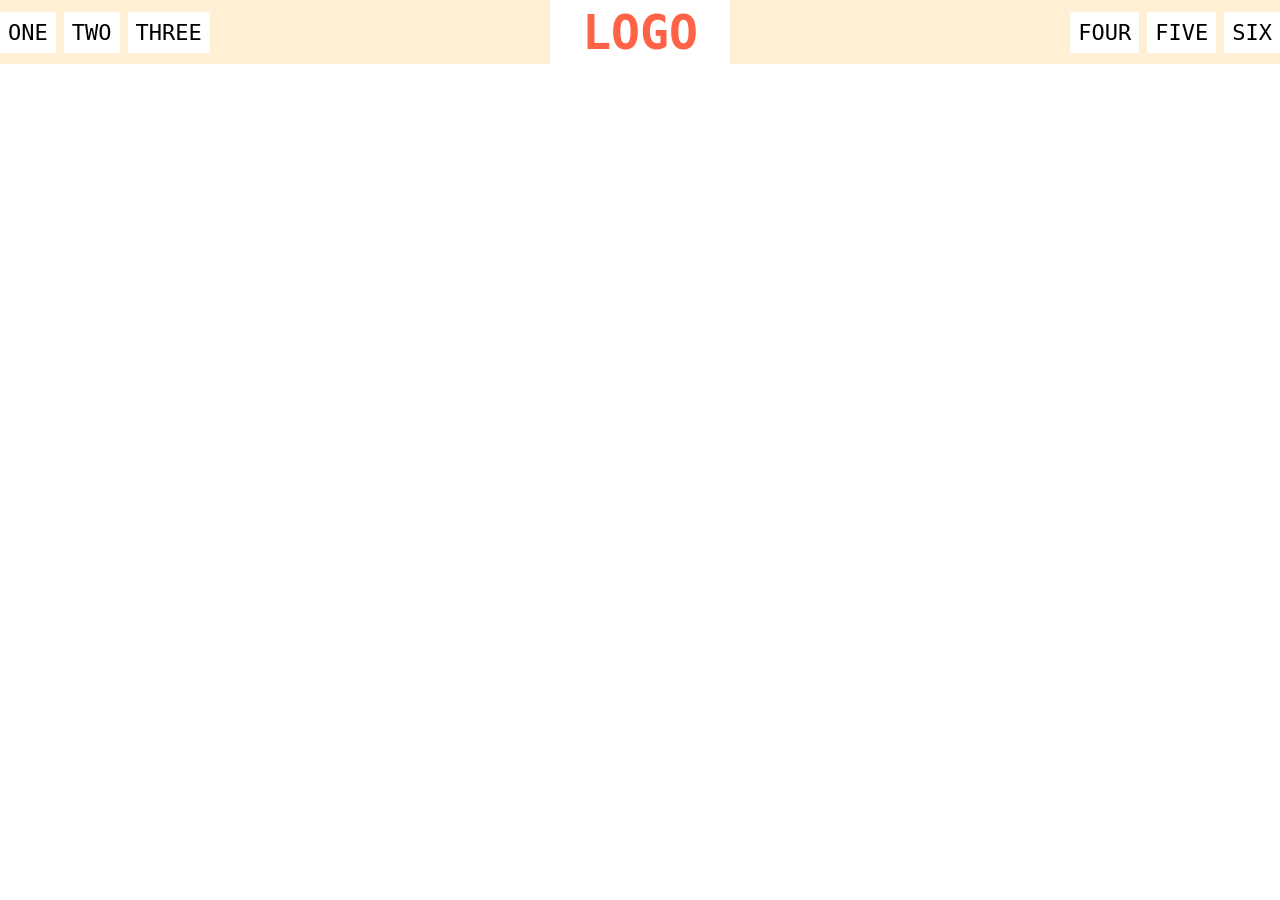
<file: foundations/flex/02-flex-header/index.html>
<!DOCTYPE html>
<html lang="en">
  <head>
    <meta charset="UTF-8">
    <meta http-equiv="X-UA-Compatible" content="IE=edge">
    <meta name="viewport" content="width=device-width, initial-scale=1.0">
    <title>Flex Header</title>
    <link rel="stylesheet" href="style.css">
  </head>
  <body>
    <div class="header">
      <div class="left-links">
        <ul class="list_one">
          <li><a href="#">ONE</a></li>
          <li><a href="#">TWO</a></li>
          <li><a href="#">THREE</a></li>
        </ul>
      </div>
      <div class="logo">LOGO</div>
      <div class="right-links">
        <ul>
          <li><a href="#">FOUR</a></li>
          <li><a href="#">FIVE</a></li>
          <li><a href="#">SIX</a></li>
        </ul>
      </div>
    </div>
  </body>
</html>
</file>
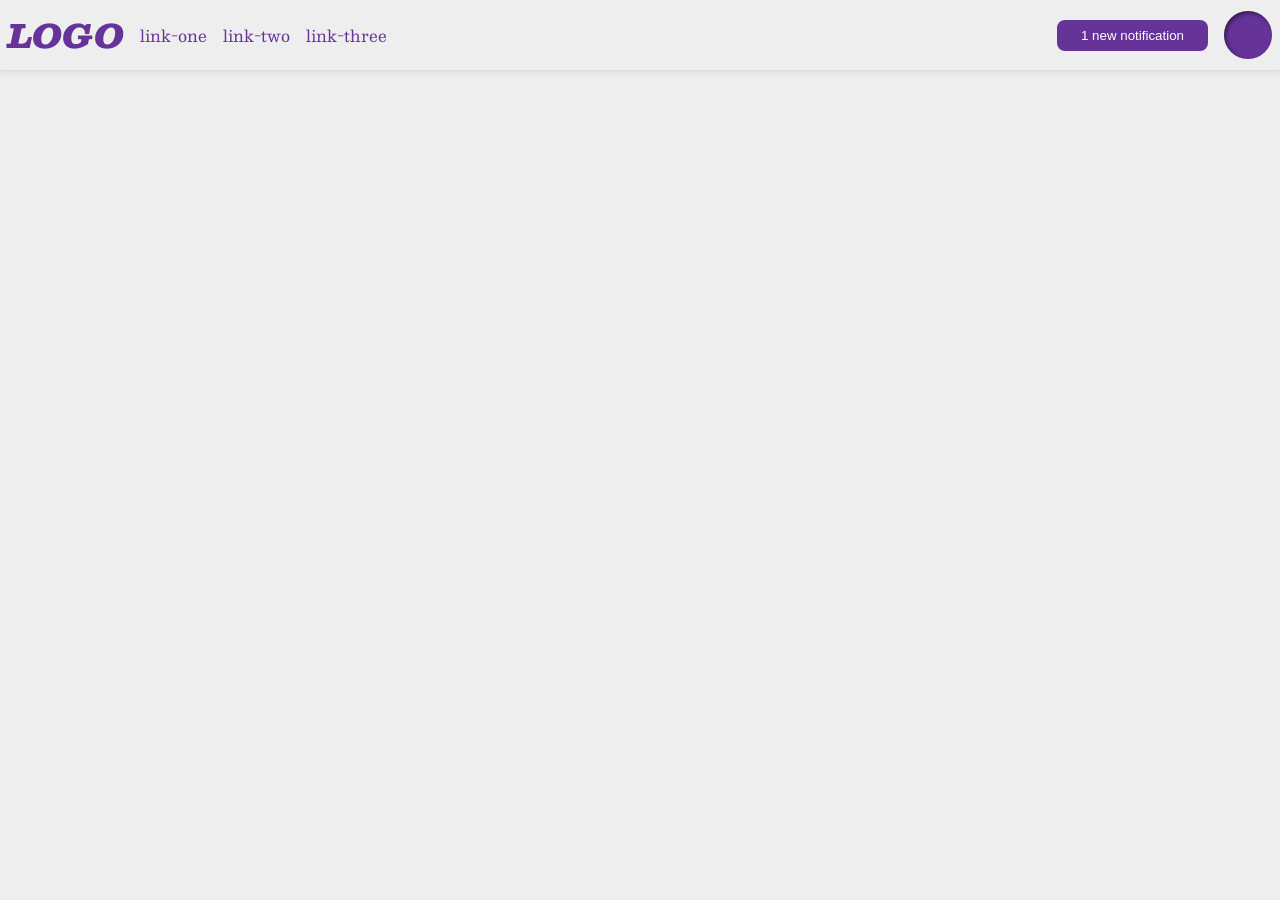
<file: foundations/flex/03-flex-header-2/index.html>
<!DOCTYPE html>
<html lang="en">

<head>
  <meta charset="UTF-8">
  <meta http-equiv="X-UA-Compatible" content="IE=edge">
  <meta name="viewport" content="width=device-width, initial-scale=1.0">
  <title>Flex Header 2</title>
  <link rel="stylesheet" href="style.css">
</head>

<body>
  <div class="header">
    <div class="left">
      <div class="logo">
        LOGO
      </div>
      <ul class="links">
        <li><a href="https://google.com">link-one</a></li>
        <li><a href="https://google.com">link-two</a></li>
        <li><a href="https://google.com">link-three</a></li>
      </ul>
    </div>

    <div class="right">
      <button class="notifications">
        1 new notification
      </button>
      <div class="profile-image"></div>
    </div>
  </div>
</body>

</html>
</file>
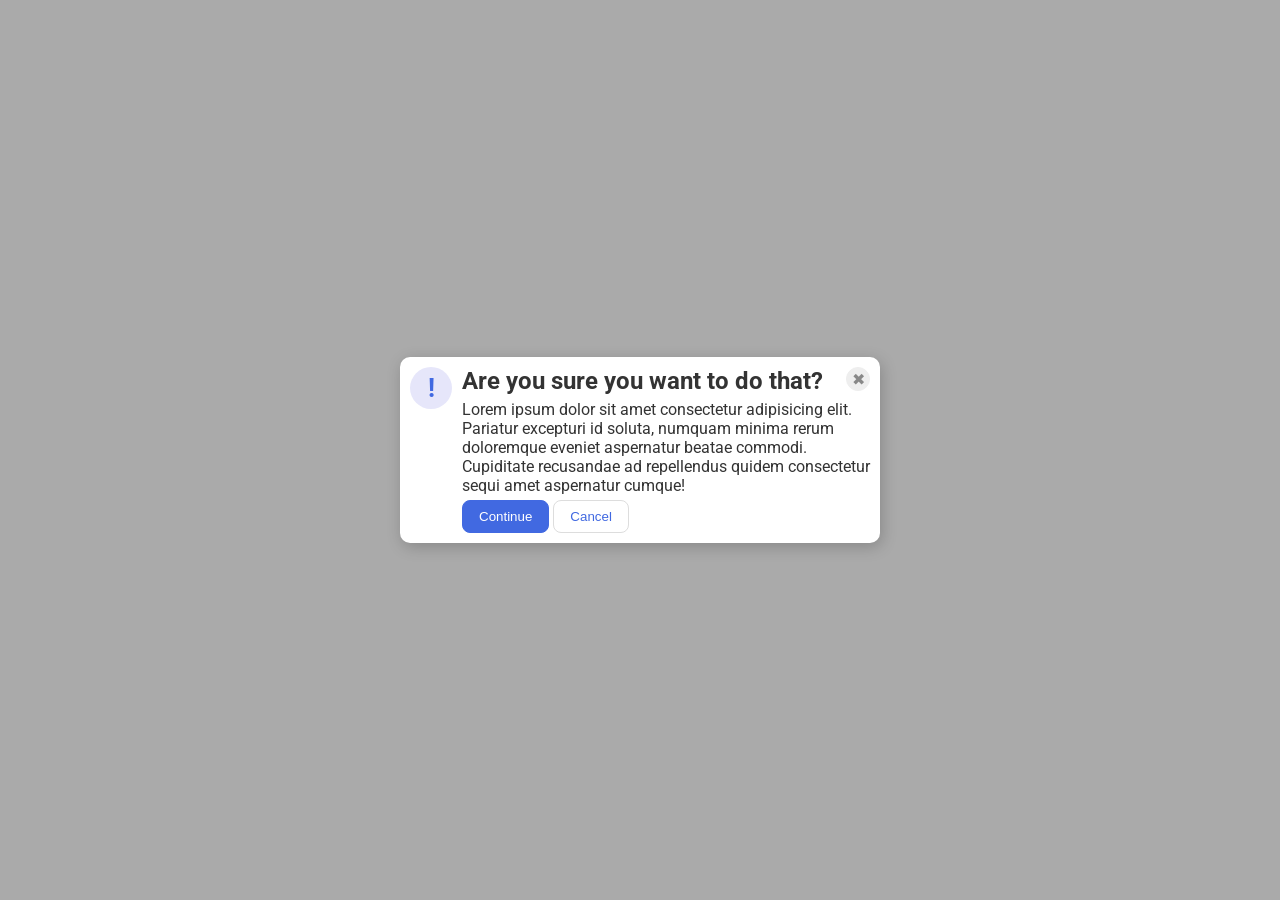
<file: foundations/flex/05-flex-modal/index.html>
<!DOCTYPE html>
<html lang="en">

<head>
  <meta charset="UTF-8">
  <meta http-equiv="X-UA-Compatible" content="IE=edge">
  <meta name="viewport" content="width=device-width, initial-scale=1.0">
  <link rel="stylesheet" href="style.css">
  <title>Modal</title>
</head>

<body>
  <div class="modal">

    <div class="icon">!</div>
    <section class="encabezado">
      <div class="titulo_container">
        <div class="header">Are you sure you want to do that?</div>
        <button class="close-button">✖</button>
      </div>
      <div class="container_texto">
        <div class="text">Lorem ipsum dolor sit amet consectetur adipisicing elit. Pariatur excepturi id soluta, numquam
          minima rerum doloremque eveniet aspernatur beatae commodi. Cupiditate recusandae ad repellendus quidem
          consectetur
          sequi amet aspernatur cumque!</div>
      </div>
      <div class="container_botones">
        <button class="continue">Continue</button>
        <button class="cancel">Cancel</button>
      </div>
  </div>
  </section>
</body>

</html>
</file>
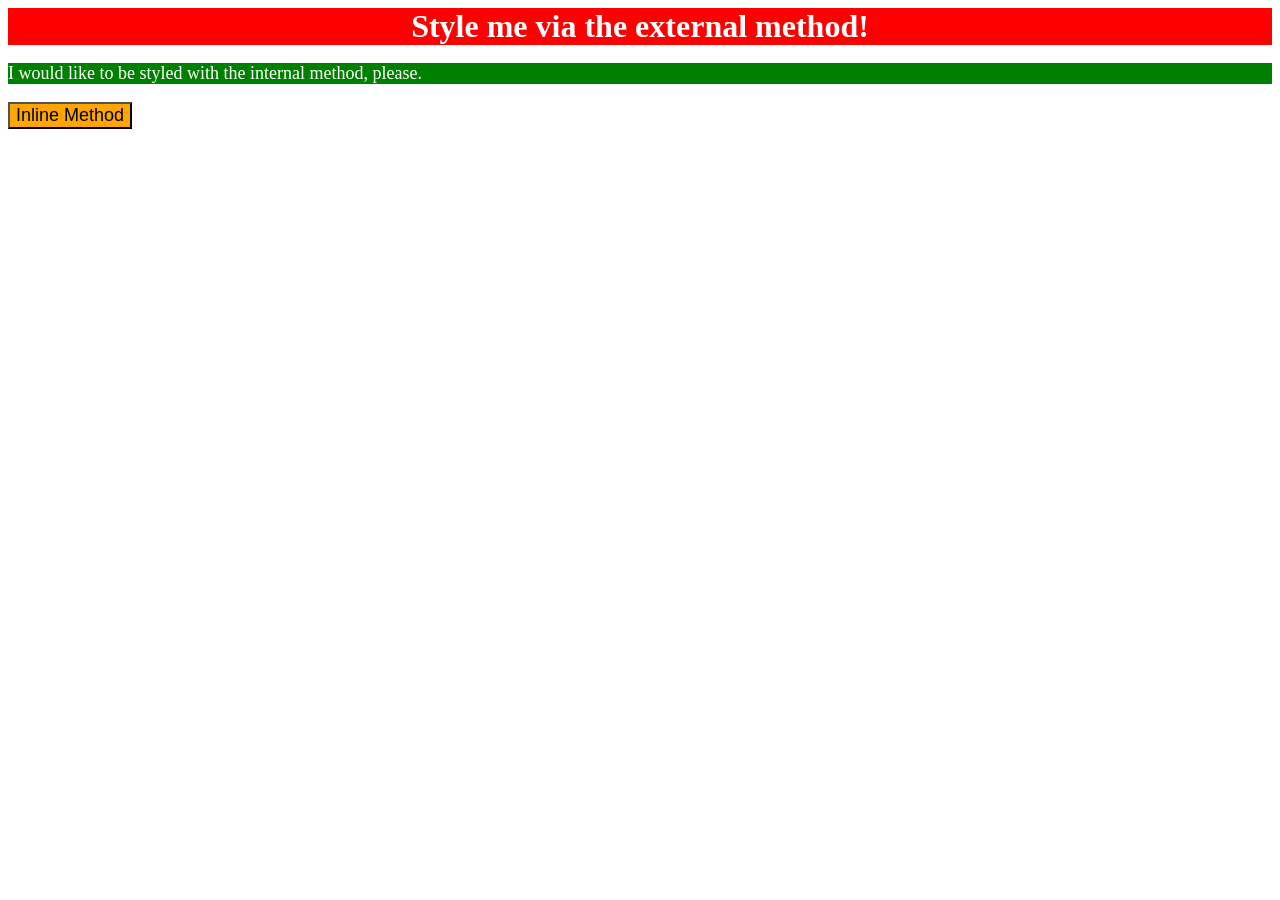
<file: foundations/intro-to-css/01-css-methods/index.html>
<!DOCTYPE html>
<html lang="en">
  <head>
    <meta charset="UTF-8">
    <meta http-equiv="X-UA-Compatible" content="IE=edge">
    <meta name="viewport" content="width=device-width, initial-scale=1.0">
    <link rel="stylesheet" href="style.css">
    <title>Methods for Adding CSS</title>
  </head>
  <body>
    <div>Style me via the external method!</div>
    <p>I would like to be styled with the internal method, please.</p>
    <button>Inline Method</button>
  </body>
</html>
</file>
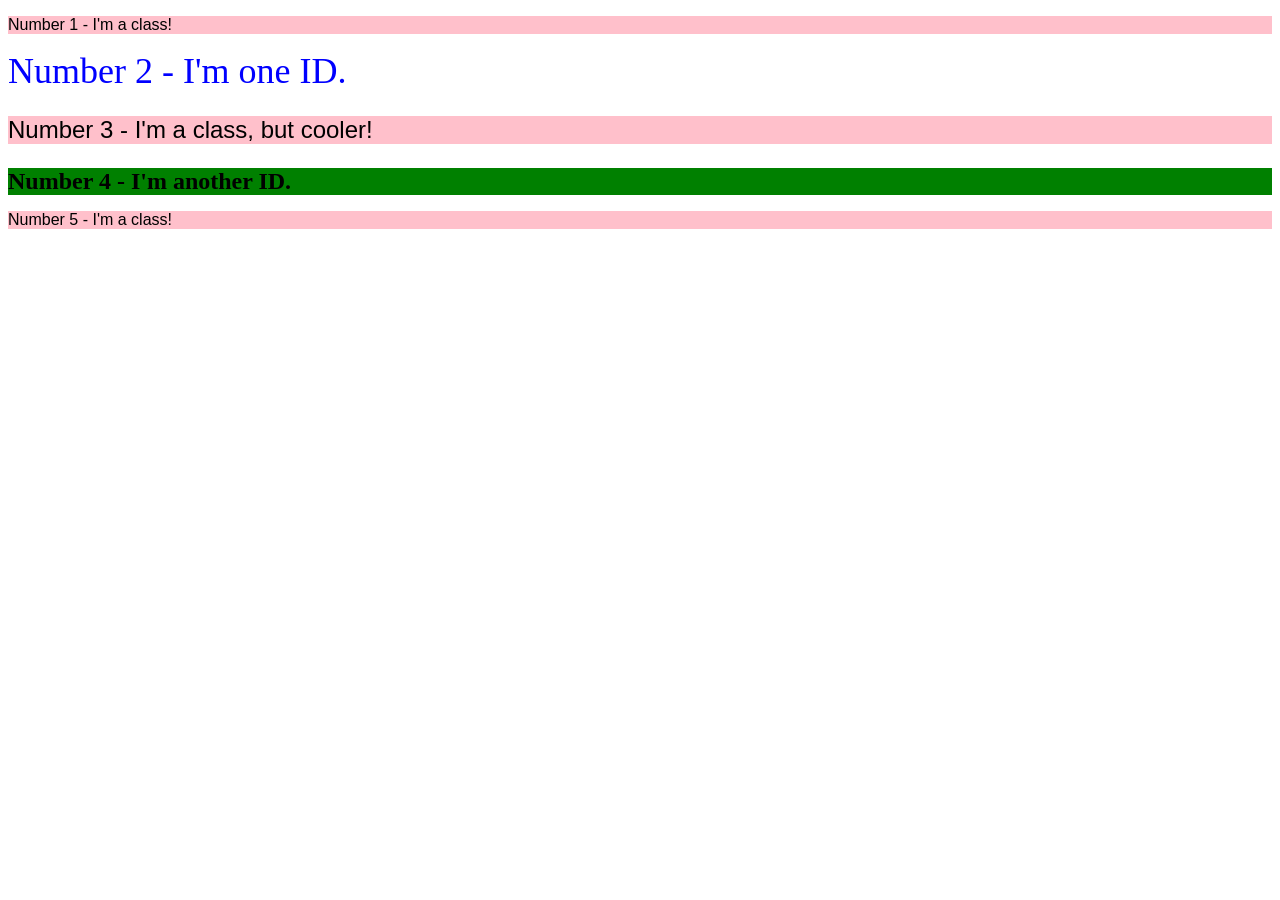
<file: foundations/intro-to-css/02-class-id-selectors/index.html>
<!DOCTYPE html>
<html lang="en">
  <head>
    <meta charset="UTF-8">
    <meta http-equiv="X-UA-Compatible" content="IE=edge">
    <meta name="viewport" content="width=device-width, initial-scale=1.0">
    <title>Class and ID Selectors</title>
    <link rel="stylesheet" href="style.css">
  </head>
  <body>
    <p class="impares">Number 1 - I'm a class!</p>
    <div id="segundo-elemento">Number 2 - I'm one ID.</div>
    <p class="impares fuente">Number 3 - I'm a class, but cooler!</p>
    <div id="cuarto-elemento" class="fuente">Number 4 - I'm another ID.</div>
    <p class="impares">Number 5 - I'm a class!</p>
  </body>
</html>
</file>
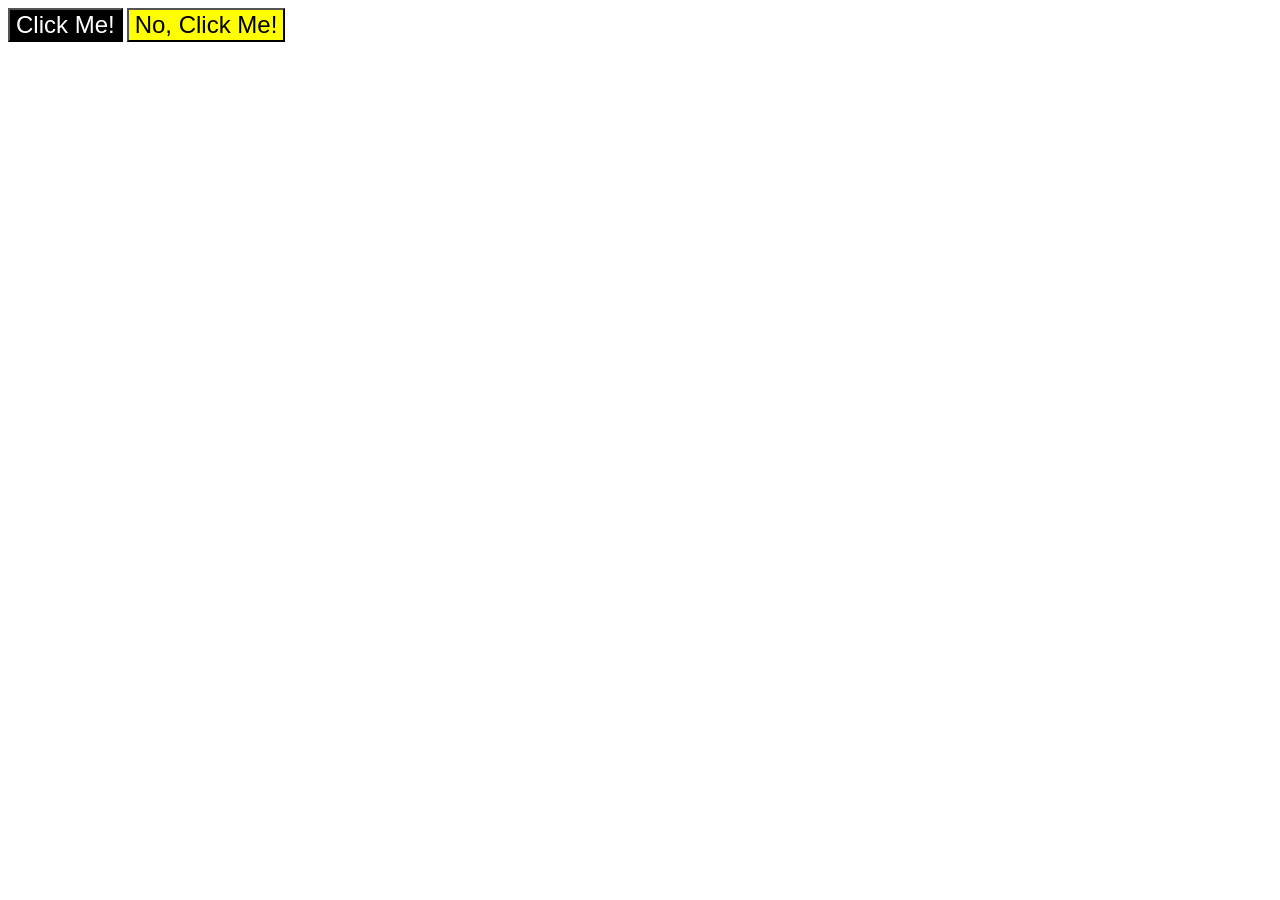
<file: foundations/intro-to-css/03-grouping-selectors/index.html>
<!DOCTYPE html>
<html lang="en">
  <head>
    <meta charset="UTF-8">
    <meta http-equiv="X-UA-Compatible" content="IE=edge">
    <meta name="viewport" content="width=device-width, initial-scale=1.0">
    <title>Grouping Selectors</title>
    <link rel="stylesheet" href="style.css">
  </head>
  <body>
    <button class="primer-elemento">Click Me!</button>
    <button class="segundo-elemento">No, Click Me!</buttonid>
  </body>
</html>
</file>
<file: foundations/flex/02-flex-header/style.css>
*{
  margin: 0;
  padding: 0;
  box-sizing: border-box;
}

.header  {
  font-family: monospace;
  background: papayawhip;
  display: flex;
  justify-content: space-between;
  align-items: center;
  flex-wrap: wrap;
  gap: 10px;
}

.logo {
  font-size: 48px;
  font-weight: 900;
  color: tomato;
  background: #fff;
  padding: 4px 32px;
}

ul {
  /* this removes the dots on the list items*/
  list-style-type: none;
  display: flex;
  gap: 8px;
}


a {
  font-size: 22px;
  background: #fff;
  padding: 8px;
  color: black;
  /* this removes the line under the links */
  text-decoration: none;
}
</file>
<file: foundations/flex/03-flex-header-2/style.css>
/* this is some magical font-importing.  
you'll learn about it later. */
@import url('https://fonts.googleapis.com/css2?family=Besley:ital,wght@0,400;1,900&display=swap');

*{
  margin: 0;
  padding: 0;
  box-sizing: border-box;
}

body {
  background: #eee;
  font-family: Besley, serif;
}

.header {
  border-bottom: 1px solid #ddd;
  box-shadow: 0 0 8px rgba(0,0,0,.1);
  padding: 8px;
  display: flex;
  justify-content: space-between;
  align-items: center;
}

.profile-image {
  background: rebeccapurple;
  box-shadow: inset 2px 2px 4px rgba(0,0,0,.5);
  border-radius: 50%;
  width: 48px;
  height: 48px;
}

.logo {
  color: rebeccapurple;
  font-size: 32px;
  font-weight: 900;
  font-style: italic;
}

button {
  border: none;
  border-radius: 8px;
  background: rebeccapurple;
  color: white;
  padding: 8px 24px;
}

a {
  /* this removes the line under our links */
  text-decoration: none;
  color: rebeccapurple;
}

ul {
  list-style-type: none;
  display: flex;
  gap: 16px;
}

.left, .right{
  display: flex;
  align-items: center;
  gap: 16px;
}
</file>
<file: foundations/flex/05-flex-modal/style.css>
@import url('https://fonts.googleapis.com/css2?family=Roboto:wght@400;700&display=swap');

*{
  margin: 0;
  padding: 0;
  box-sizing: border-box;
}

html, body {
  height: 100%;
}

body {
  font-family: Roboto, sans-serif;
  margin: 0;
  background: #aaa;
  color: #333;
  /* I'll give you this one for free lol */
  display: flex;
  align-items: center;
  justify-content: center;
}

.modal {
  background: rgb(255, 255, 255);
  width: 480px;
  border-radius: 10px;
  box-shadow: 2px 4px 16px rgba(0,0,0,.2);
  display: flex;
  gap: 10px;
  padding: 10px;
}

.icon {
  color: royalblue;
  font-size: 26px;
  font-weight: 700;
  background: lavender;
  width: 42px;
  height: 42px;
  border-radius: 50%;
  display: flex;
  align-items: center;
  justify-content: center;
  flex-shrink: 0;
}

.close-button {
  background: #eee;
  border-radius: 50%;
  color: #888;
  font-weight: 400;
  font-size: 16px;
  height: 24px;
  width: 24px;
  display: flex;
  align-items: center;
  justify-content: center;
  border: 1px solid #eee;
  padding: 0;
}

button {
  cursor: pointer;
  padding: 8px 16px;
  border-radius: 8px;
}

button.continue {
  background: royalblue;
  border: 1px solid royalblue;
  color: white;
}

button.cancel {
  background: white;
  border: 1px solid #ddd;
  color: royalblue;
}

.encabezado{
  display: flex;
  flex-direction: column;
}

.titulo_container{
  display: flex;
  flex: 1;
  justify-content: space-between;
  font-weight: bold;
  font-size: 24px;
  margin-bottom: 5px;
}

.container_texto{
  margin-bottom: 5px;
}
</file>
<file: foundations/intro-to-css/01-css-methods/style.css>
div{
    background-color: red;
    color: white;
    font-size: 32px;
    text-align: center;
    font-weight: bold;
}

p{
    background-color: green;
    color: white;
    font-size: 18px;
}

button{
    background-color: orange;
    font-size: 18px;
}
</file>
<file: foundations/intro-to-css/02-class-id-selectors/style.css>
.impares{
    background-color: pink;
    font-family:  Verdana, sans-serif;
}

#segundo-elemento{
    color: blue;
    font-size: 36px;
}

#cuarto-elemento{
    background-color: green;
    font-weight: bold;
}

.fuente{
    font-size: 24px;
}
</file>
<file: foundations/intro-to-css/03-grouping-selectors/style.css>
.primer-elemento{
    background-color: black;
    color: white;
}

.segundo-elemento{
    background-color: yellow;
}

.primer-elemento,
.segundo-elemento{
    font-size: 24px;
    font-family: Helvetica, 'Times New Roman', sans-serif;
}
</file>
